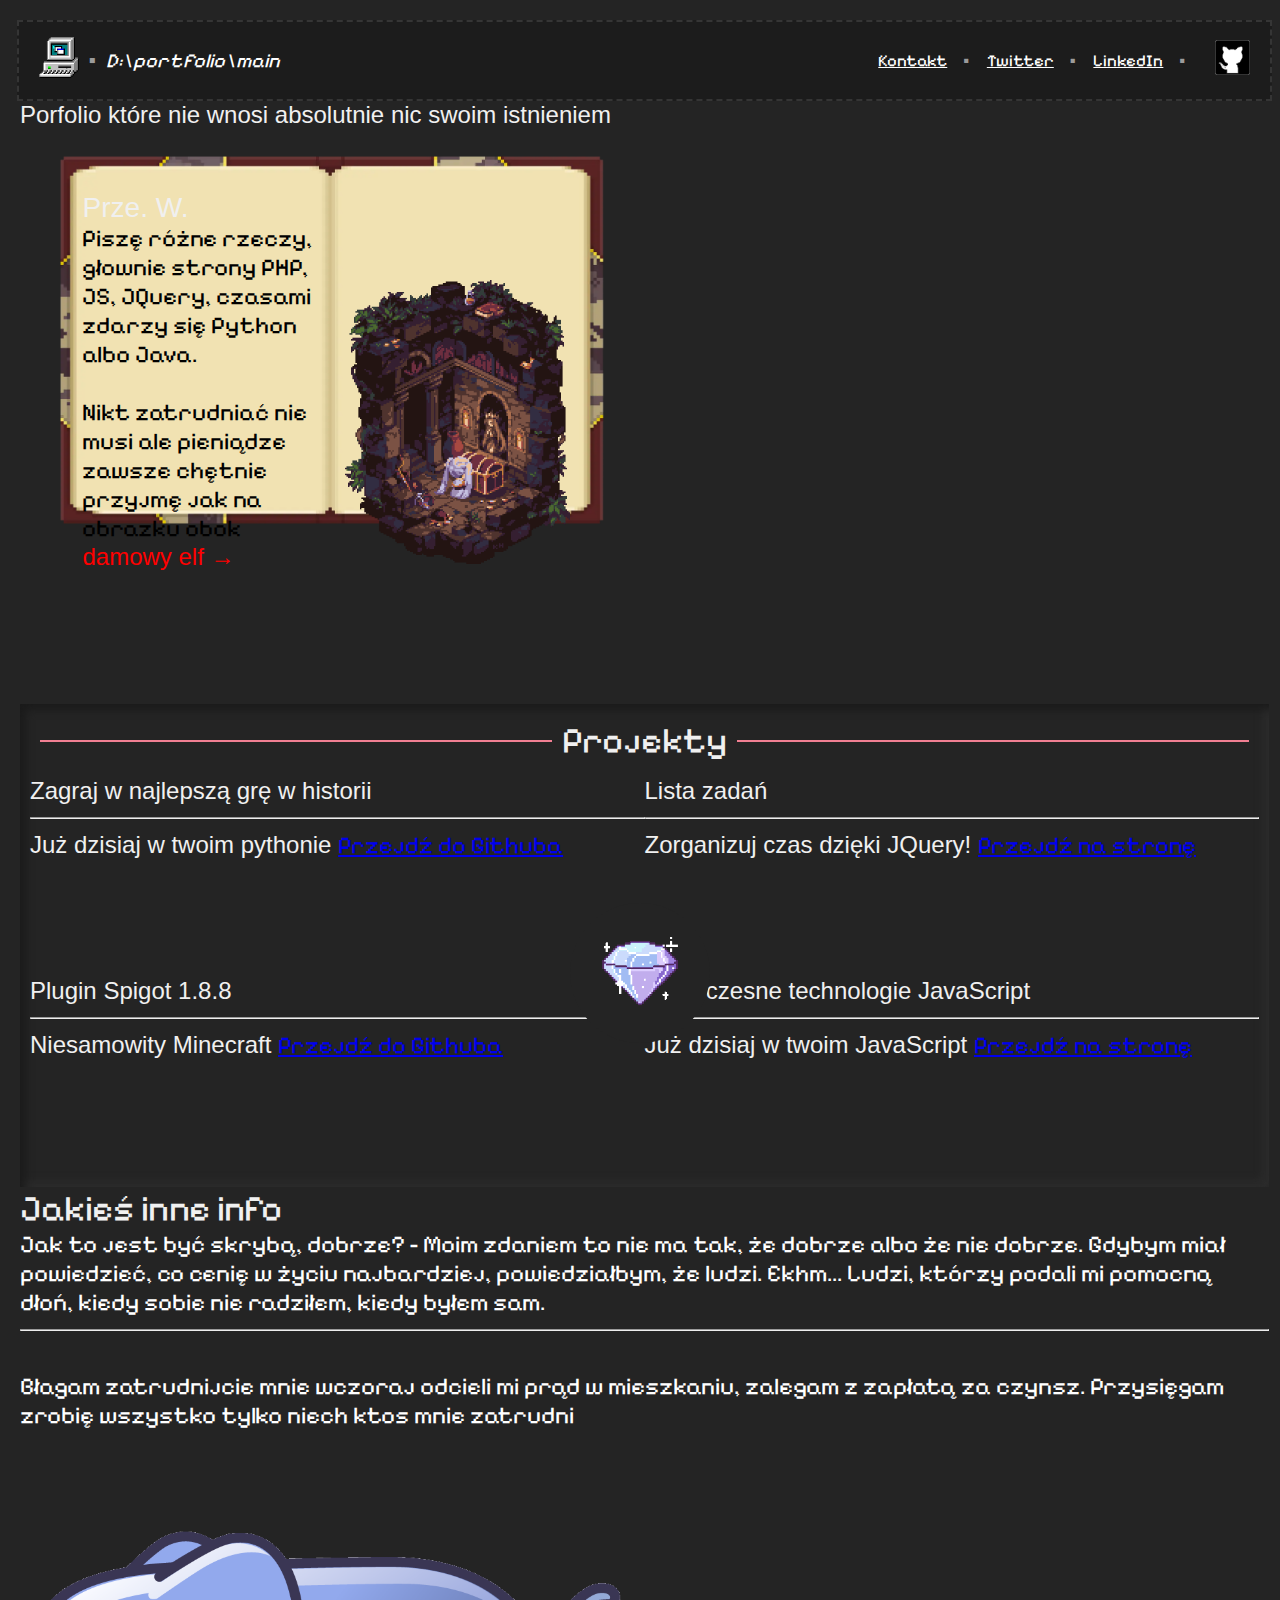
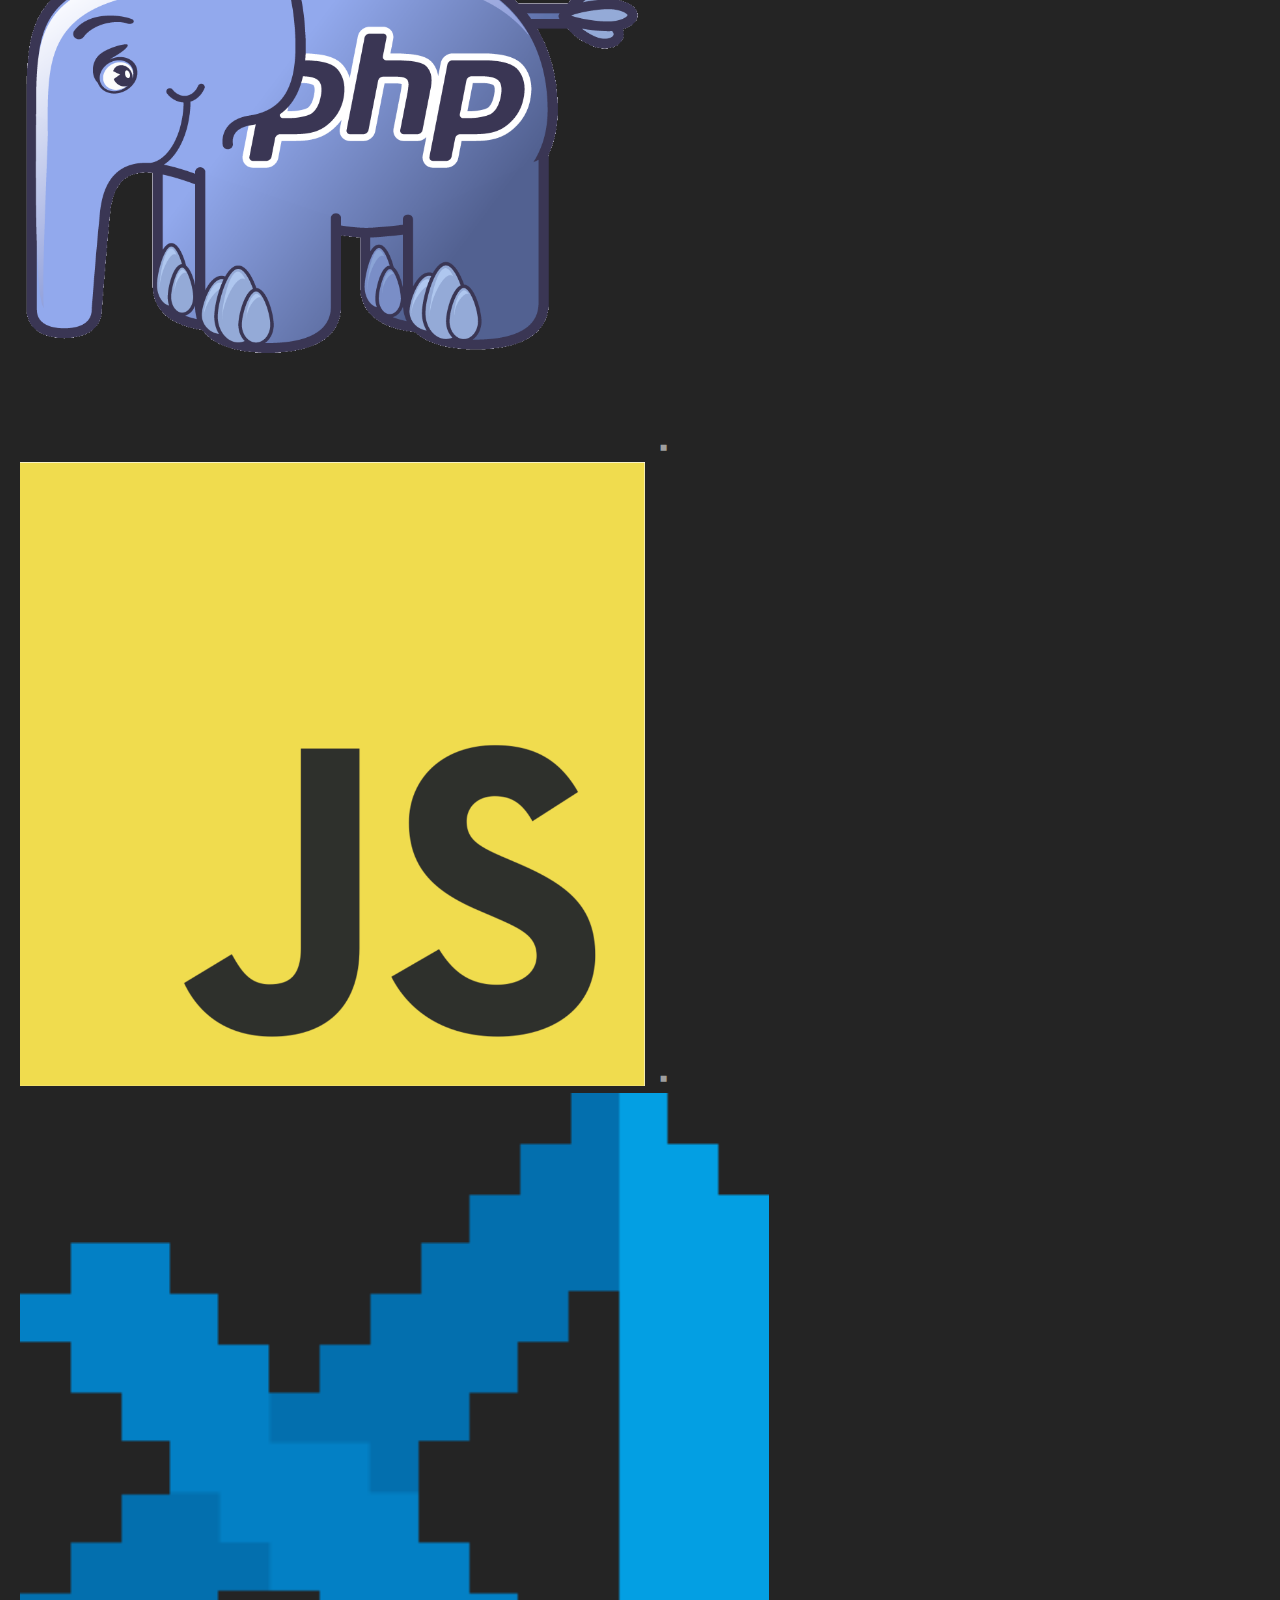
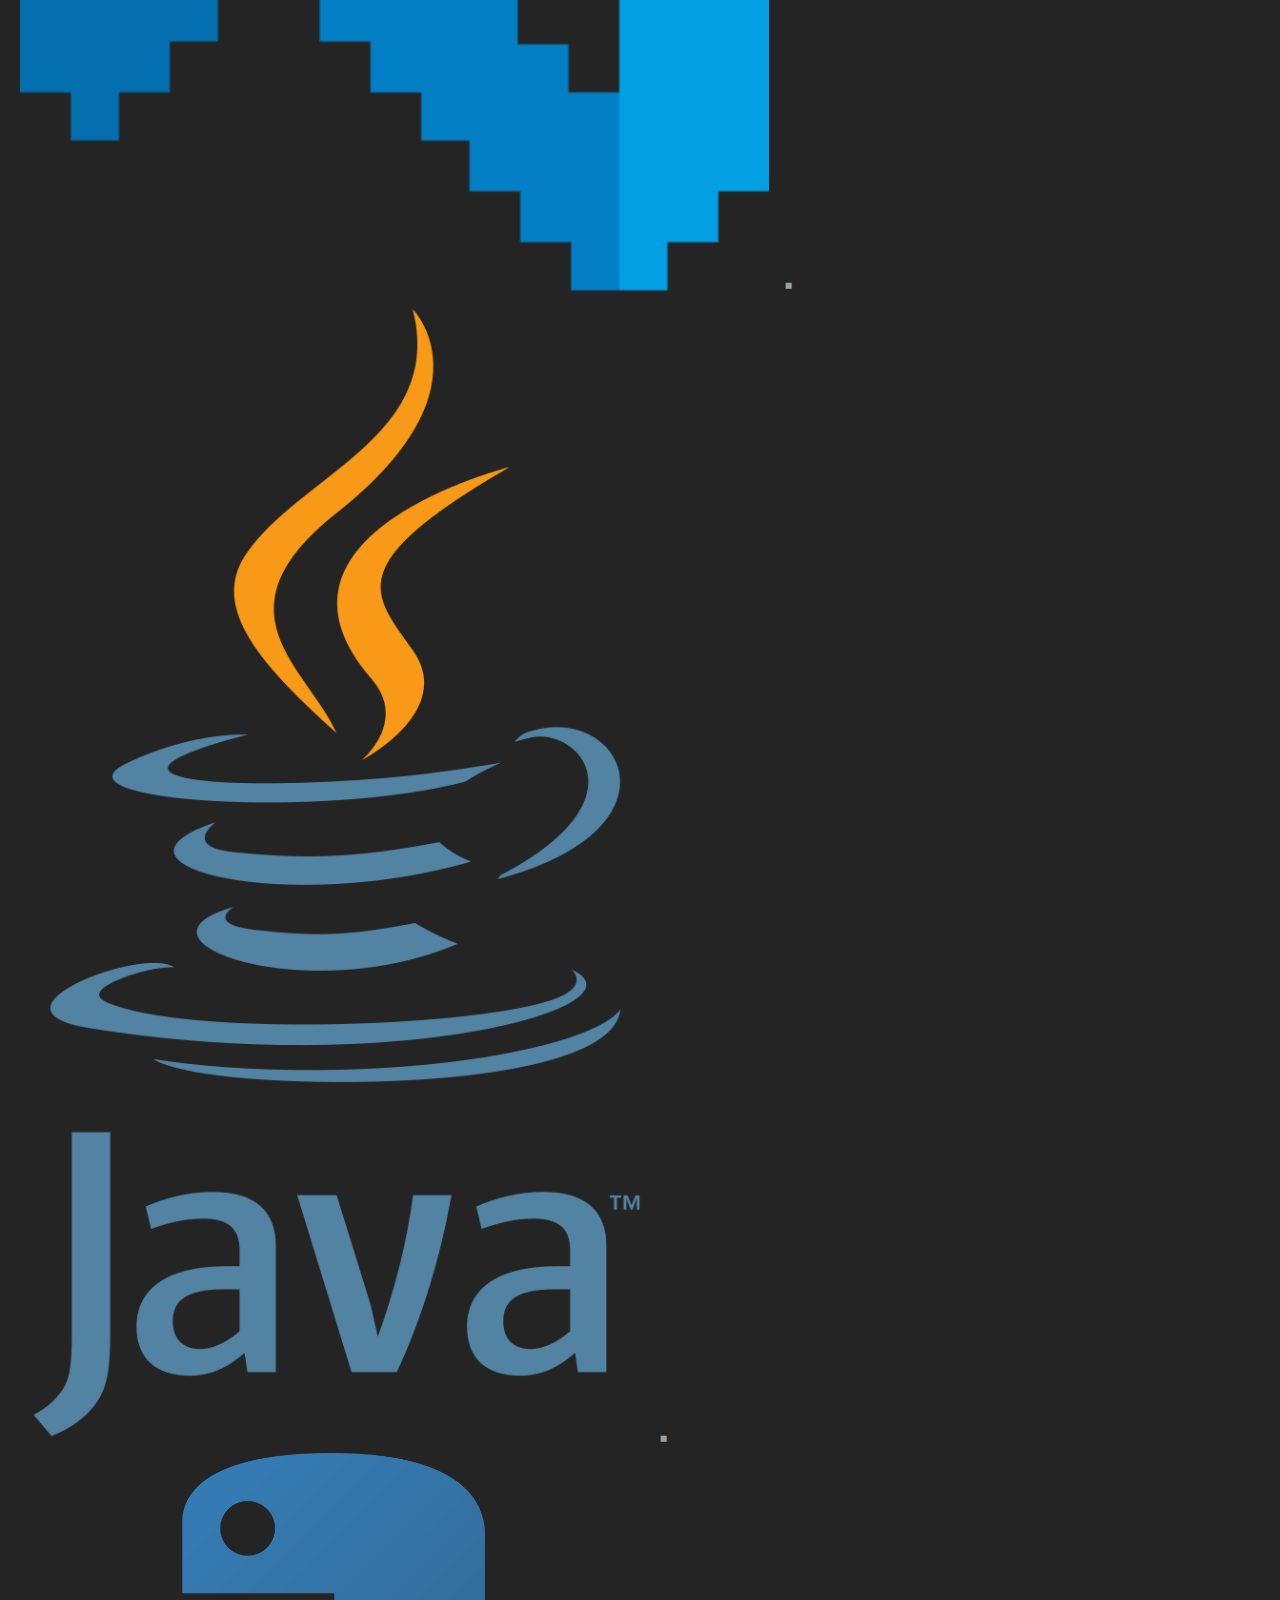
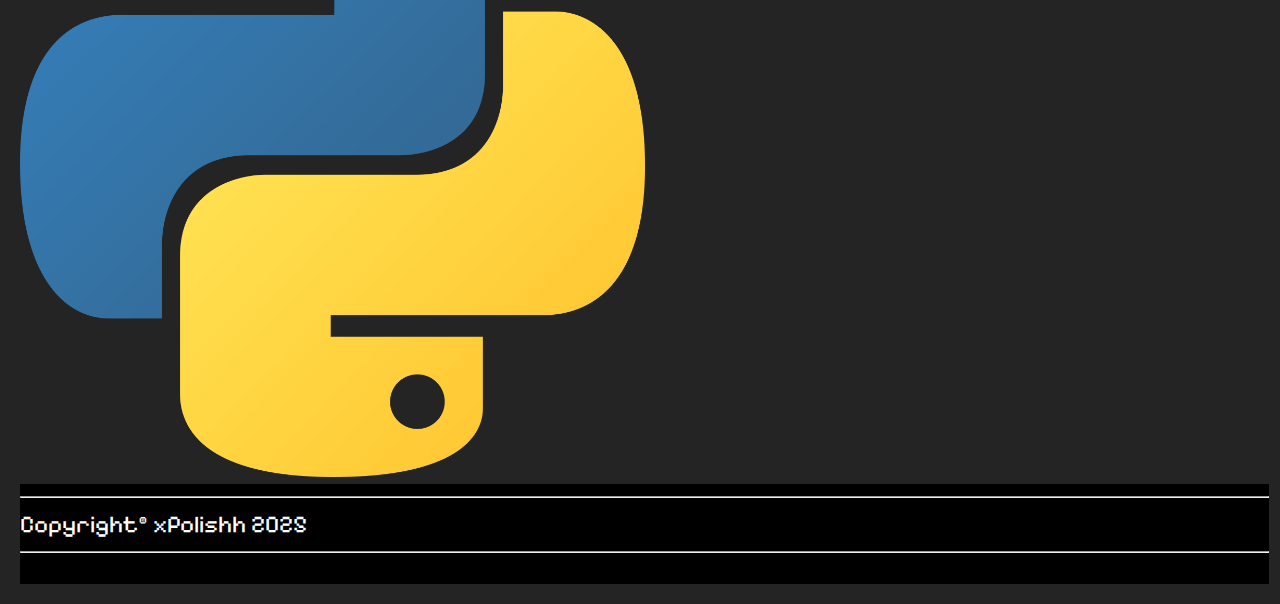
<file: index.html>
<!DOCTYPE html>
<html lang="pl">
<head>
    <meta charset="UTF-8">
    <meta name="viewport" content="width=\, initial-scale=1.0">
    <title>Portfolio ~ Main</title>

    <link rel="stylesheet" href="style.css">

    <link rel="preconnect" href="https://fonts.googleapis.com">
    <link rel="preconnect" href="https://fonts.gstatic.com" crossorigin>
    <link href="https://fonts.googleapis.com/css2?family=Bitcount+Grid+Double:wght@100..900&display=swap" rel="stylesheet">

    <link rel="icon" type="image/x-icon" href="computer95.ico">

</head>
<body>
    <!-- <div class="glow"></div> -->
    <div class="bell">
        <img src="frieren-bell.gif" >
    </div>
    
    <div class="content">
        <header>
            <div class="title">
                <a href="index.html"><img src="computer95.png" width="40em" class="icon"></a>
                <span class="dot"> ▪ </span>
                <em>D:\portfolio\main</em>
            </div>
            <div class="links">
                <span>
                    <a href="https:\\gmail.com" class="link-button">Kontakt</a>
                        <span class="dot"> ▪ </span> 
                    <a href="https:\\x.com" class="link-button">Twitter</a>
                        <span class="dot"> ▪ </span> 
                    <a href="https://linkedin.com/" class="link-button">LinkedIn</a>
                        <span class="dot"> ▪ </span>
                 </span>
                <a href="https://github.com/xpolishh"><img src="github.png" width="35em" class="icon"></a>
            </div>
        </header>
        <section>
            <div class="book-container">
                <h4>Porfolio które nie wnosi <span class="pink">absolutnie nic</span> swoim istnieniem</h4>
                <div class="book">
                    <div class="left-page">
                        <h3>Prze. W.</h3>
                        Piszę różne rzeczy, głownie strony PHP, JS, JQuery, czasami zdarzy się Python albo Java. 
                        <br><br> Nikt zatrudniać nie musi ale pieniądze zawsze chętnie przyjmę jak na obrazku obok
                        <br><span style="color: red;">damowy elf →</span>
                    </div>

                    <div class="right-page">
                        <img src="elf.gif" width="90%" style="margin-top: 10px;" class="elf">
                    </div>
                </div>
        </section>
        
        
        <div class="projects">
            <div class="projects-header">
                <hr class="pink-separator">
                <h2>Projekty</h2>
                <hr class="pink-separator">
            </div>

            <div class="project-items">
                <div class="circle">
                    <img src="diamond.gif" width="100%" >
                </div>

                <div class="projects-tile top-left-project">
                    <span>
                        <h4>Zagraj w najlepszą grę w historii</h4>
                        <hr class="pink-separator">
                        Już dzisiaj w twoim pythonie
                        <a href="https://github.com/xPolishh/python-gra">Przejdź do Githuba</a>
                    </span>
                </div>
                <div class="projects-tile top-right-project">
                    <span>
                        <h4>Lista zadań</h4>
                        <hr class="pink-separator">
                        Zorganizuj czas dzięki JQuery!
                        <a href="lista.html">Przejdź na stronę</a>
                    </span>
                </div>
                <div class="projects-tile bottom-left-project">
                    <span>
                        <h4>Plugin Spigot 1.8.8</h4>
                        <hr class="pink-separator">
                        Niesamowity Minecraft
                        <a href="https://github.com/xPolishh/citems">Przejdź do Githuba</a>
                    </span>
                </div>
                <div class="projects-tile bottom-right-project">
                    <span>
                        <h4>Nowoczesne technologie JavaScript</h4>
                        <hr class="pink-separator">
                        Już dzisiaj w twoim JavaScript
                        <a href="hovercard.html">Przejdź na stronę</a>
                    </span>
                </div>
            </div>
        </div>  
                <div class="additional-info">
                    <h2>Jakieś inne info</h2>
                    Jak to jest być skrybą, dobrze?
                    - Moim zdaniem to nie ma tak, że dobrze albo że nie dobrze. Gdybym miał powiedzieć, co cenię w życiu najbardziej, powiedziałbym, że ludzi. Ekhm... Ludzi, którzy podali mi pomocną dłoń, kiedy sobie nie radziłem, kiedy byłem sam. 
                    <hr> <br>
                    Błagam zatrudnijcie mnie wczoraj odcieli mi prąd w mieszkaniu, zalegam z zapłatą za czynsz. Przysięgam zrobię wszystko tylko niech ktos mnie zatrudni
                </div>
                
                <div class="languages">
                    <a href="https://www.php.net/"><img src="php.png" width="50%" class="php"></a>
                    <span class="dot"> ▪ </span>
                    <a href="hovercard.html"><img src="js.png" width="50%" class="js"></a>
                    <span class="dot"> ▪ </span>
                        <a href=""><img src="vsc.png" width="60%" class="vsc"></a>
                        <span class="dot"> ▪ </span>
                    <a href="https://github.com/xPolishh/citems"><img src="java.png" width="50%" class="jv"></a>
                    <span class="dot"> ▪ </span>
                    <a href="https://github.com/xPolishh/python-gra"><img src="py.png" width="50%" class="py"></a>
                </div>

                <footer>
                   <hr class="pink-separator">
                   Copyright&copy; xPolishh 2025
                   <hr class="pink-separator">
                </footer>
            </div>
        </div>
    </div>


    <script src="script.js"></script>
</body>
</html>
</file>
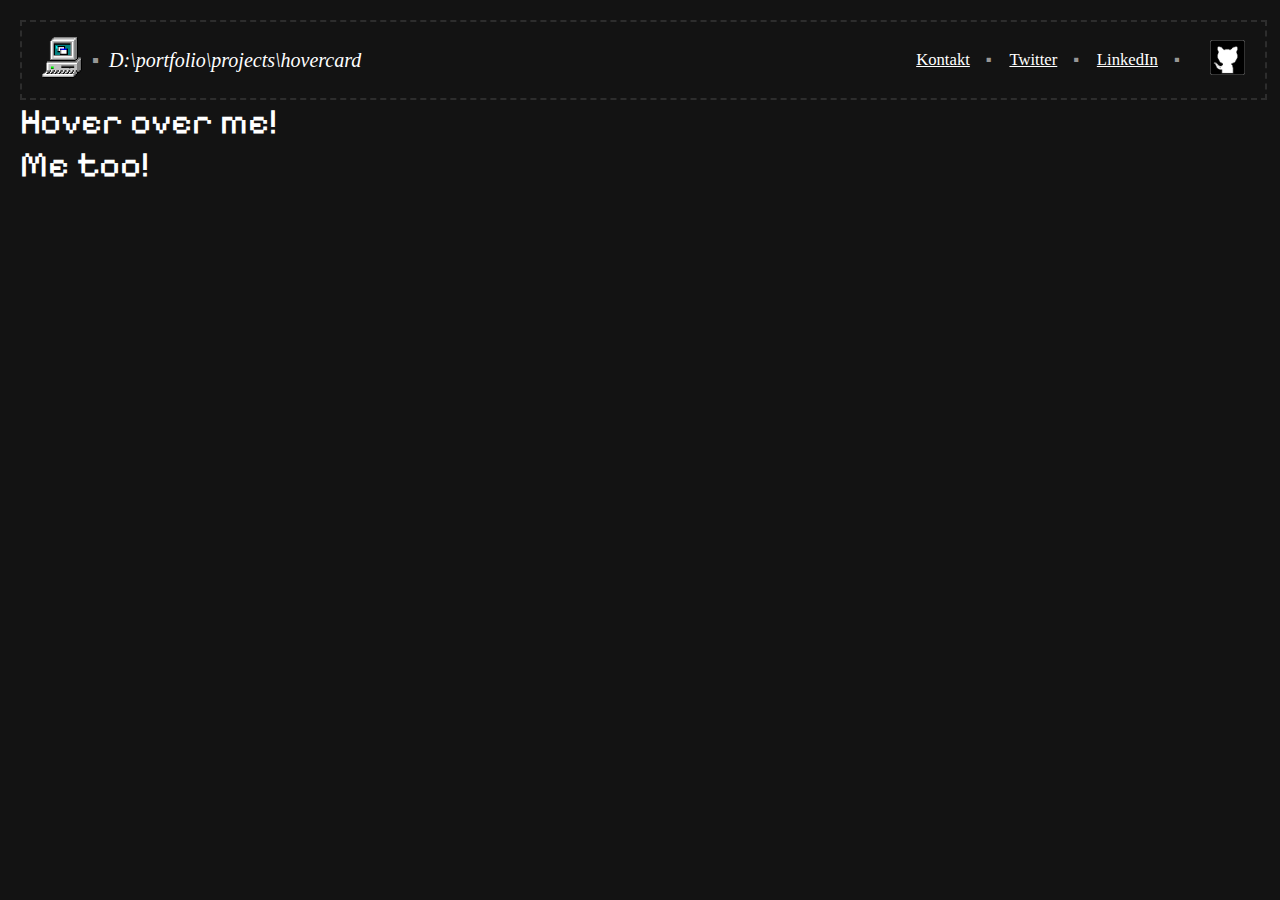
<file: hovercard.html>
<!DOCTYPE html>
<html lang="en">
<head>
    <meta charset="UTF-8">
    <meta name="viewport" content="width=device-width, initial-scale=1.0">
    <title>hovar</title>
    <link rel="stylesheet" href="style.css">

    <style>
        *{
            font-family: georgia;
        }
        body {
            background-color: rgb(19, 19, 19);
            margin: 0px;
            padding: 20px;
            color: white;
            height: 90vh;
            display: flex;
            flex-direction: column;
        }

        .hv {
            color: white;
            transition: ease-in .2s;
            width:fit-content;
        }

        .hv:hover {
            color: rgb(247, 203, 46);
            cursor: pointer;
            transition: ease-in .2s;
        }

        .sigma {
            position: absolute;
            border: 1px rgb(89, 89, 89) solid;
            background-color: rgba(0, 0, 0, 0.65);
            width: 300px;
            height: 150px;

            border-top-right-radius: 20px;
            border-bottom-left-radius: 20px;
            border-bottom-right-radius: 20px;

            padding: 10px;

            background-position: center 60%;
            background-repeat: no-repeat;
            background-size: cover;

            opacity: 0;
            transform: translateY(10px); 
            transition: opacity 0.3s ease, transform 0.3s ease;
        }
        main{
            font-family: georgia !important;
        }
    </style>
</head>
<body onmousemove="coordinate(event)">
    <header>
            <div class="title">
                <a href="index.html"><img src="computer95.png" width="40em" class="icon"></a>
                <span class="dot"> ▪ </span>
                <em>D:\portfolio\projects\hovercard</em>
            </div>
            <div class="links">
                <span>
                    <a href="https:\\gmail.com" class="link-button">Kontakt</a>
                        <span class="dot"> ▪ </span> 
                    <a href="https:\\x.com" class="link-button">Twitter</a>
                        <span class="dot"> ▪ </span> 
                    <a href="https://linkedin.com/" class="link-button">LinkedIn</a>
                        <span class="dot"> ▪ </span>
                 </span>
                <a href="https://github.com/xpolishh"><img src="github.png" width="35em" class="icon"></a>
            </div>
        </header>
    <main>
        <h2 class="hv 1">Hover over me!</h2>
        <h2 class="hv 2">Me too!</h2>
    </main>

    <script>
        let hvrbs = document.querySelectorAll("h2.hv");
        const b = document.querySelector("body")
        let x, y

        function coordinate(event) {
            x = event.clientX;
            y = event.clientY;
        }

        let c1 = "This is text 1<br>Amogus"
        let c2 = "This is text 2<br>SUUUUUUS"

        hvrbs.forEach((hvrb) => {
            let id=hvrb.classList
            hvrb.addEventListener("mouseover", () => {
                let box = document.createElement("div");

                if (id.contains("1")) {box.style.backgroundImage="url(https://media.tenor.com/G0OBtQPRa40AAAAM/cat-funny-looking-camera-cat-smurf.gif)"} 
                else if (id.contains("2")) {box.style.backgroundImage="url(https://encrypted-tbn0.gstatic.com/images?q=tbn:ANd9GcSltpC7_J5KFmbxhAhCWERG9s0S-O8Z4lVgEQ&s)"}
                box.classList.add("sigma");
                b.appendChild(box);

                setTimeout(() => {
                    box.style.opacity = "1";
                    box.style.transform = "translateY(0)";
                }, 10);

                hvrb.addEventListener("mousemove", () => {
                    box.style.top = (y + 20) + "px";
                    box.style.left = (x + 15) + "px";

                    hvrb.addEventListener("mouseout", () => {
                        box.style.opacity = "0";  
                        box.style.transform = "translateY(10px)"; 

                        setTimeout(() => {
                            box.remove();
                        }, 300);
                    });
                });
            });
        });
    </script>
</body>
</html>
</file>
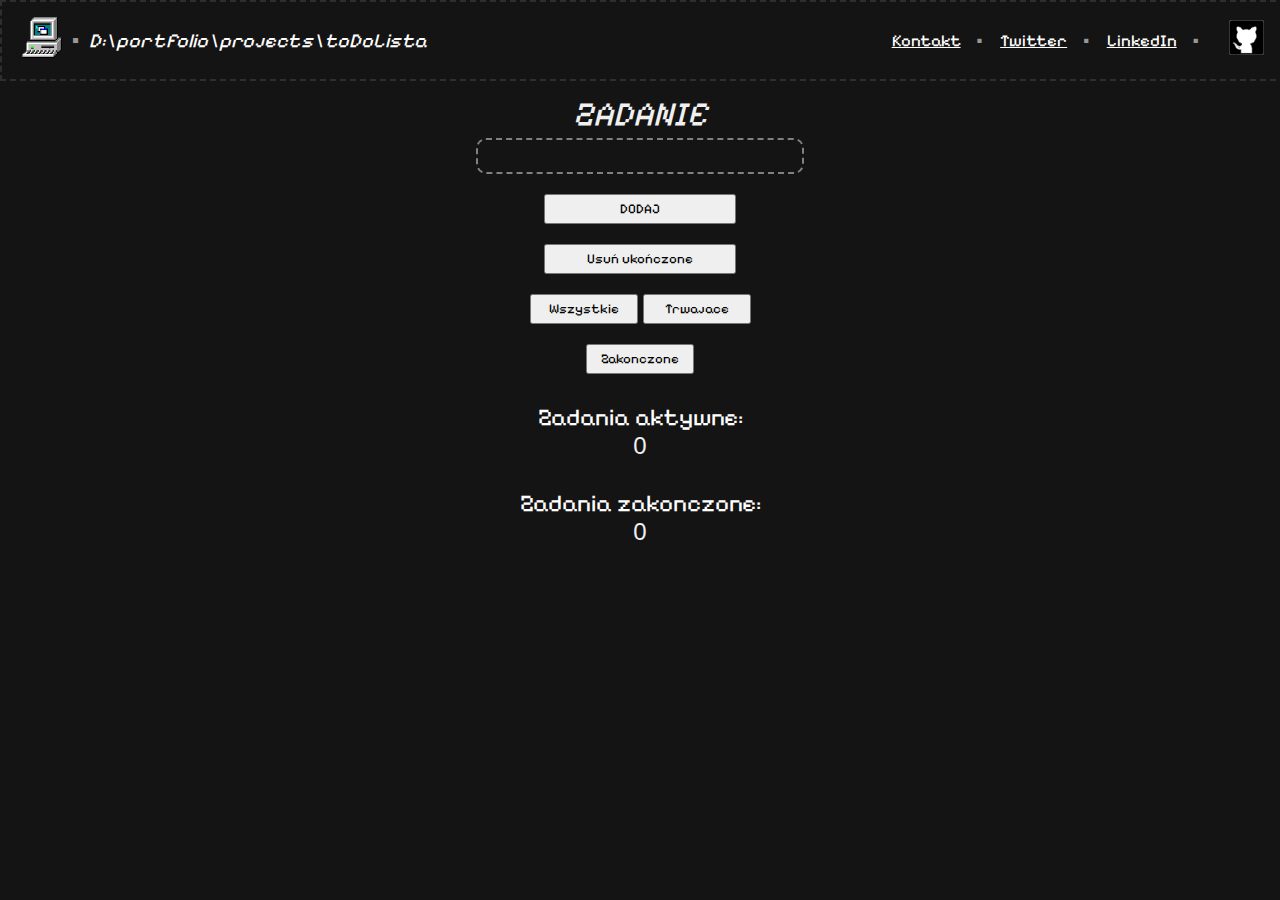
<file: lista.html>
<!DOCTYPE html>
<html lang="pl">
<head>
    <meta charset="UTF-8">
    <meta name="viewport" content="width=device-width, initial-scale=1.0">
    <title>Document</title>
    <script src="https://code.jquery.com/jquery-3.7.1.min.js" integrity="sha256-/JqT3SQfawRcv/BIHPThkBvs0OEvtFFmqPF/lYI/Cxo=" crossorigin="anonymous"></script>
    <link rel="stylesheet" href="style.css">

    <style>

        body{
            background-color: rgb(20,20,20);
            color: white;

            margin: 0;
            display: flex;
            width: 100%;
            text-align: center;
            flex-direction: column;
        }
        .input{
            width: 25%;
            height: 30px;
            border-radius: 10px;
            background-color: transparent;
            font-variant: small-caps;
            color: white;
            font-size: x-large;

            border: 2px dashed rgba(255, 255, 255, 0.466);
        }
        .input:hover{
            box-shadow: 0px 5px 10px rgba(255, 255, 255, 0.11);
        }
        button{
            width: 15%;
            margin-top: 20px;
            height: 30px;


        }

        main{
            display: flex;
            flex-direction: column;
            align-items: center;
            justify-content: center;
        }
        .list{
            width: 60%;
        }
        .done{
            background-color: rgba(41, 41, 41, 0.425);
        }

        .wszy, .akt, .zak{
            width:40%;
        }
        
    </style>
    <script>
        $(function(){
            //licznik
            function liczniki(){
                let aktywne = $(".list > div:not(.done").length;
                let zrobione = $(".list > div.done").length;
                $(".ak").text(aktywne)
                $(".za").text(zrobione)
            }

            //dodawanie
            $(".dodaj").on("click",()=>{
                const lista = $("<div class='zadanie'>");
                if(!$(".input").val()==""){
                    lista.html(`<span class='tekst' contenteditable='false'>${$(".input").val()}</span> <input type='checkbox' class='box'> <button class='usun'>Usuń</button>`);
                    $(".list").append(lista);
                    $(".input").val("");
                    liczniki();
                }

                //ukonczone
                lista.find(".box").on("click", (e) => {
                    $(e.target).parent().toggleClass("done");
                    liczniki();
                });

                //zmiana
                lista.find(".tekst").on("dblclick",(e)=>{
                    e.preventDefault;
                    $(e.target).attr("contenteditable", "true").focus();
                    $(document).on("focusout",()=>{
                         const newText = $(e.target).text();
                         if (newText === "") {
                            $(e.target).parent().remove();
                        } else {
                            $(e.target).text(newText);
                            $(e.target).attr("contenteditable", "false");
                         }
                    })
                    
                })

                //usuwanie
                lista.find(".usun").on("click", (e) => {
                    $(e.target).parent().remove();
                    liczniki();
                });

                liczniki();    

            })
            //filtry
            $(".wszy").on("click", () => {
                $(".zadanie").show();
            }); 
            $(".akt").on("click", () => {
                $(".zadanie").hide();
                $(".zadanie:not(.done)").show();
            });
            $(".zak").on("click", () => {
                 $(".zadanie").hide();
                 $(".zadanie.done").show();
                });


            //usuwanie zakonczonych
            $(".usunUkonczone").on("click", () => {
                 $(".done").remove();
                  liczniki();
                });
            liczniki();
            
        })
    </script>
</head>
<body>
    <header>
            <div class="title">
                <a href="index.html"><img src="computer95.png" width="40em" class="icon"></a>
                <span class="dot"> ▪ </span>
                <em>D:\portfolio\projects\toDoLista</em>
            </div>
            <div class="links">
                <span>
                    <a href="https:\\gmail.com" class="link-button">Kontakt</a>
                        <span class="dot"> ▪ </span> 
                    <a href="https:\\x.com" class="link-button">Twitter</a>
                        <span class="dot"> ▪ </span> 
                    <a href="https://linkedin.com/" class="link-button">LinkedIn</a>
                        <span class="dot"> ▪ </span>
                 </span>
                <a href="https://github.com/xpolishh"><img src="github.png" width="35em" class="icon"></a>
            </div>
        </header>

    <h1 style="font-variant: small-caps;"><em>zadanie</em></h1>

    <main>
        <input type="text" class="input">
        <button class="dodaj">DODAJ</button>
        <button class="usunUkonczone">Usuń ukończone</button>
        <div class="filtry">
            <button class="wszy">Wszystkie</button>
            <button class="akt">Trwajace</button>
            <button class="zak">Zakonczone</button>
        </div> <br>
        Zadania aktywne: <span class="ak">0</span> <br>
        Zadania zakonczone: <span class="za">0</span>
        <div class="list">
            
        </div>

        
    </main>
    
</body>
</html>
</file>
<file: style.css>
@import url('https://fonts.googleapis.com/css2?family=Pixelify+Sans:wght@400..700&display=swap');

*{
  font-family: "Pixelify Sans", sans-serif;
}

body{
    background-color: #242424;
    color: white;

    /* font-family: "Bitcount Grid Double", system-ui; */
    font-size: 150%;
/*     
    background: radial-gradient(circle,rgba(117, 117, 117, 1) 0%, rgba(79, 79, 79, 1) 31%, rgba(0, 0, 0, 1) 100%);
    background-size: 800px 100%;
  background-position: 50% 100%;
  background-repeat: no-repeat;
    background-color: black; */
}
.square:hover{
  background-color: red;
}

.glow {
    display: flex;
    justify-content: center;
    align-items: center;

    width: 220px;
    height: 220px;
    border-radius: 100%;
    background-image: linear-gradient(#054766 10%, #ffffff);
    filter: blur(80px);
    transition: transform 120ms ease-out;
    transition: width,height 80ms ease-in-out;

    position: fixed;
    pointer-events: none;
    left: 0;
    top: 0;
    transform: translate(calc(-50% + 25px), -50%);
    z-index: -1;
}

.test{
    background-color: red;
}

.title{
  display: flex;
  align-items: center;
  font-size: smaller;
}

.links{
  display: flex;
  align-items: center;
  font-size: smaller;
}
.links>span{
  font-family: "Pixelify Sans", sans-serif;
  font-size: smaller;
  margin-right: 20px;
}
.link-button{
   display: inline-block;
  color: white;
  padding: 3px;
  border-radius: 4px;
  transition: 
      color 500ms,
      transform 0.3s ease-in-out;
}
.link-button:hover{
  transform: scaleX(1.05) scaleY(1.05) scaleZ(1.05);
  transform-origin:center;
  color: #e4b665;
  transition: color 0s;
  /* background-color: rgba(41, 57, 63, 0.574); */
  
}
.link-button:nth-of-type(1):hover{
  transform: scale(1.2) rotate(-5deg);
}
.link-button:nth-of-type(2):hover{
  transform: scaleX(1.15) scaleY(1.15) scaleZ(1.15);
}.link-button:nth-of-type(3):hover{
  transform: scale(1.2) rotate(5deg);
}

header{
    display: flex;
    justify-content: space-between;
    width: 97%;
    padding-left: 20px;
    padding-right: 20px;
    padding-bottom: 15px;
    padding-top: 15px;
    border: rgba(255, 255, 255, 0.11) 2px dashed;
    background-color: rgba(20, 20, 20, 0.486);

    transition: all 220ms ease-in-out;

}
header:hover{
    border: rgba(255, 255, 255, 0.237) 2px dashed;
    border-radius: 5px;
    /* background-color: var(--bg-color); */

    background-color: rgba(20, 20, 20, 0.663);

}
header>em{
  font-size: smaller;
}
.dot{
    color: rgba(255, 255, 255, 0.581);
    padding-left: 10px;
    padding-right: 10px;
}

.icon:hover{
  transform: translateY(-4px);
}



.book{
  width: 40%;
  height: 50vh;
  background-image: url(bookSprite.png);
  background-repeat: no-repeat;
  background-size: contain;

  padding: 5%;
  color: black;

  display: flex;
  flex-direction: row;
}
.bookContainer{
  margin-top: 20px;
  display: flex;
  width: 100%;
  justify-content: center;
  align-items: center;
  flex-direction: column;

  z-index: 1;
  position: relative;
  pointer-events: none
}
.bookContainer *{
  pointer-events: auto;
}
.bookContainer>h4{
  font-family: var(--font-family) !important;
}
.p{
  color: rgb(241, 127, 146);
  font-family: "Pixelify Sans", sans-serif;
  font-style: italic;
}


:root {
  --bg-color: #242424;
  --card-color: rgb(23, 23, 23);
  --font-family: "Pixelify Sans", sans-serif;
}

body {
  /* align-items: center; */
  background-color: var(--bg-color);
  display: flex;
  /* height: 100vh; */
  /* justify-content: center; */
  margin: 0px;
  /* overflow: hidden; */
  padding: 0px; 
}

.content{
    width: 100vw;
    /* height: 100vh; */
    padding: 20px;

    display: flex;
    flex-direction: column;
    align-items: center;
}


.projects{ 
  display: flex;
  justify-content: center;
  flex-direction: column;
  padding-top: 15px;
  padding-bottom: 10px;
  padding-left: 10px;
  padding-right: 10px;

  box-shadow: inset 5px 5px 10px #1a1a1a,
              inset -5px -5px 10px #2e2e2e;   
}
h2{
  font-family: var(--font-family) !important;
}

.projects-header{
  display: flex;
  flex-direction: row;
  align-items: center;
  justify-content: center;
  padding-bottom: 15px;
}
.projects-header>hr{
  width: 40vw;
  height: 2px;
  margin-left: 10px;
  margin-right: 10px;
  background-color: rgb(241, 127, 146);
  border: 0;
}

.projects-header>h2{
  animation: wobble 2s ease-in-out infinite;
}
@keyframes wobble {
  0%   { transform: translateY(0); }
  50%  { transform: translateY(-10px); }
  100% { transform: translateY(0); }
}

.bell{
  position: fixed;
  right: -200px;
  bottom: 0;
  transition: all .3s ease-in-out;
  /* display: none; */

  z-index: 1;
}


.elf{
  transition: all .3s ease-in-out;
} 
.elf:hover{
  transform: scaleX(1.05) scaleY(1.05) scaleZ(1.05);
}
.bellMove{
  transform: translateX(-180px);
}

.projects-tile{
  width: 50%;
  height: 200px;
  /* background-color: #242424; */
  transition: all 0.2s ease-in-out;
  /* box-shadow: none; */

  border-radius: 5px;
}
.projects-tile:hover{
   /* box-shadow: inset 5px 5px 10px #1a1a1a,
              inset -5px -5px 10px #2e2e2e; */
    transform: scale(1.01);
}

.project-items{
  display:flex;
  flex-wrap: wrap;
}

.circle {
  width: 140px;
  height: 140px;
  position: absolute;
  background-color: var(--bg-color);
  left:50%;
  transform: translate(-50%,90%);
  border-radius: 50%;

  z-index: 1;
}


.pulse{
  position: absolute;
  top:23%; left: 0;
  width: 100%;
  height: 100%;
  display: grid;
  grid-template-columns: repeat(auto-fill, minmax(100%, 1fr));
  grid-auto-rows: 10%;
  z-index: 0;

}

.squ{
  background: var(--bg-color);
  transition: all 0.3s ease-in-out;
  /* width: 160px;
  height: 160px;

  position: absolute;
  z-index: -1;
  background-color: yellow; */
}
.squ:hover {
  /* transform: scale(1.15); */
  background: rgba(255, 255, 255, 0.062);
}

.right-page, .left-page{
  width: 50%;
  height: 50vh;
}

.right-page{
  display: flex;
  align-items: center;
  justify-content: center;
}

footer{
  background-color: black;
  height: 100px;
  width: 100%;
}




























#cards {
  display: flex;
  flex-wrap: wrap;
  gap: 8px;  
  max-width: 916px;
  width: calc(100% - 20px);
}

#cards:hover > .card::after {
  opacity: 1;
}

.card {
  background-color: rgba(255, 255, 255, 0.1);
  border-radius: 10px;
  cursor: pointer;
  display: flex;
  height: 260px;
  flex-direction: column;
  position: relative;
  width: 300px;  
}

.card:hover::before {
  opacity: 1;
}

.card::before,
.card::after {
  border-radius: inherit;
  content: "";
  height: 100%;
  left: 0px;
  opacity: 0;
  position: absolute;
  top: 0px;
  transition: opacity 500ms;
  width: 100%;
}

.card::before {
  background: radial-gradient(
    800px circle at var(--mouse-x) var(--mouse-y), 
    rgba(255, 255, 255, 0.06),
    transparent 40%
  );
  z-index: 3;
}

.card::after {  
  background: radial-gradient(
    600px circle at var(--mouse-x) var(--mouse-y), 
    rgba(255, 255, 255, 0.4),
    transparent 40%
  );
  z-index: 1;
}

.card > .card-content {
  background-color: var(--card-color);
  border-radius: inherit;
  display: flex;
  flex-direction: column;
  flex-grow: 1;
  inset: 1px;
  padding: 10px;
  position: absolute;
  z-index: 2;
}

/* -- ↓ ↓ ↓ extra card content styles ↓ ↓ ↓ -- */

h1, h2, h3, h4, span {
  color: rgb(240, 240, 240);
  font-family: "Rubik", sans-serif;
  font-weight: 400;
  margin: 0px;
}

i {  
  color: rgb(240, 240, 240);
}

.card-image {
  align-items: center;
  display: flex;
  height: 140px;
  justify-content: center;
  overflow: hidden;
}

.card-image > i {
  font-size: 6em;
  opacity: 0.25;
}

.card-info-wrapper {
  align-items: center;
  display: flex;
  flex-grow: 1;
  justify-content: flex-start;
  padding: 0px 20px;
}

.card-info {
  align-items: flex-start;
  display: flex;
  gap: 10px;
}

.card-info > i {  
  font-size: 1em;
  height: 20px;
  line-height: 20px;
}

.card-info-title > h3 {
  font-size: 1.1em;
  line-height: 20px;
}

.card-info-title > h4 {
  color: rgba(255, 255, 255, 0.5);
  font-size: 0.85em;
  margin-top: 8px;
}

/* -- ↓ ↓ ↓ some responsiveness ↓ ↓ ↓ -- */

@media(max-width: 1000px) {
  body {
    align-items: flex-start;  
    overflow: auto;
  }
  
  #cards {    
    max-width: 1000px;
    padding: 10px 0px;
  }
  
  .card {
    flex-shrink: 1;
    width: calc(50% - 4px);
  }
}

@media(max-width: 500px) {
  .card {
    height: 180px;
  }
  
  .card-image {
    height: 80px;  
  }
  
  .card-image > i {
    font-size: 3em;
  }
    
  .card-info-wrapper {
    padding: 0px 10px;
  }
  
  .card-info > i { 
    font-size: 0.8em; 
  }
  
  .card-info-title > h3 {
    font-size: 0.9em;
  }

  .card-info-title > h4 {
    font-size: 0.8em;
    margin-top: 4px;
  }
}

@media(max-width: 320px) {
  .card {
    width: 100%;
  }
}

/* -- ↓ ↓ ↓ YouTube link styles ↓ ↓ ↓ -- */

#youtube-link {
  bottom: 10px;
}

#youtube-link > i {
  color: rgb(239, 83, 80);
}

#source-link {
  bottom: 60px;
}

#source-link > i {
  color: rgb(94, 106, 210);
}

.link {
  align-items: center;
  backdrop-filter: blur(3px);
  background-color: rgba(255, 255, 255, 0.05);
  border: 1px solid rgba(255, 255, 255, 0.1);
  border-radius: 6px;
  box-shadow: 2px 2px 2px rgba(0, 0, 0, 0.1);
  cursor: pointer;  
  display: inline-flex;
  gap: 5px;
  left: 10px;
  padding: 10px 20px;
  position: fixed;
  text-decoration: none;
  z-index: 100;
}

.link:hover {
  background-color: rgba(255, 255, 255, 0.1);
  border: 1px solid rgba(255, 255, 255, 0.2);
}

.link > i, .link > span {
  height: 20px;
  line-height: 20px;
}

.link > span {
  color: white;
}



.archive-holder {
 height: 100%;
  background: black;
  display: grid;
  place-items: center;
}

.mn{
  display: flex;
}
.line {
  height: 100px;
  padding: 0px 4px;
  transition: transform 0.2s;
  position: relative;

  & > input {
    position: absolute;
    width: 0px;
    height: 0px;
    margin: 0px;
    padding: 0px;
  }

  &:has(> input:checked) {
    &:hover > div {
      width: 280px;
      /* background-image: url(https://static.wikia.nocookie.net/frieren/images/6/6c/Frieren%27s_appearance_in_the_past_%28anime%29.png/revision/latest?cb=20240419001431) !important;
      background-position: center;
      background-repeat: no-repeat;
      background-size: contain; */
    }

    & > div {
      background: yellow;
    }
  }

  & > div {
    height: 100%;
    width: 2px;
    background: #222;
    transition: background 0.6s, width 0.2s;
  }

  &:hover {
    transform: scaleY(1.3);

    & > div {
      background: #eee !important;
    }
  }

  &:has(+ .line:hover),
  &:hover + .line {
    transform: scaleY(1.2);
    

    & > div {
      background: #777;
    }
  }

  &:has(+ .line + .line:hover),
  &:hover + .line + .line {
    transform: scaleY(1.05);

    & > div {
      background: #444;
    }
  }
}
</file>
